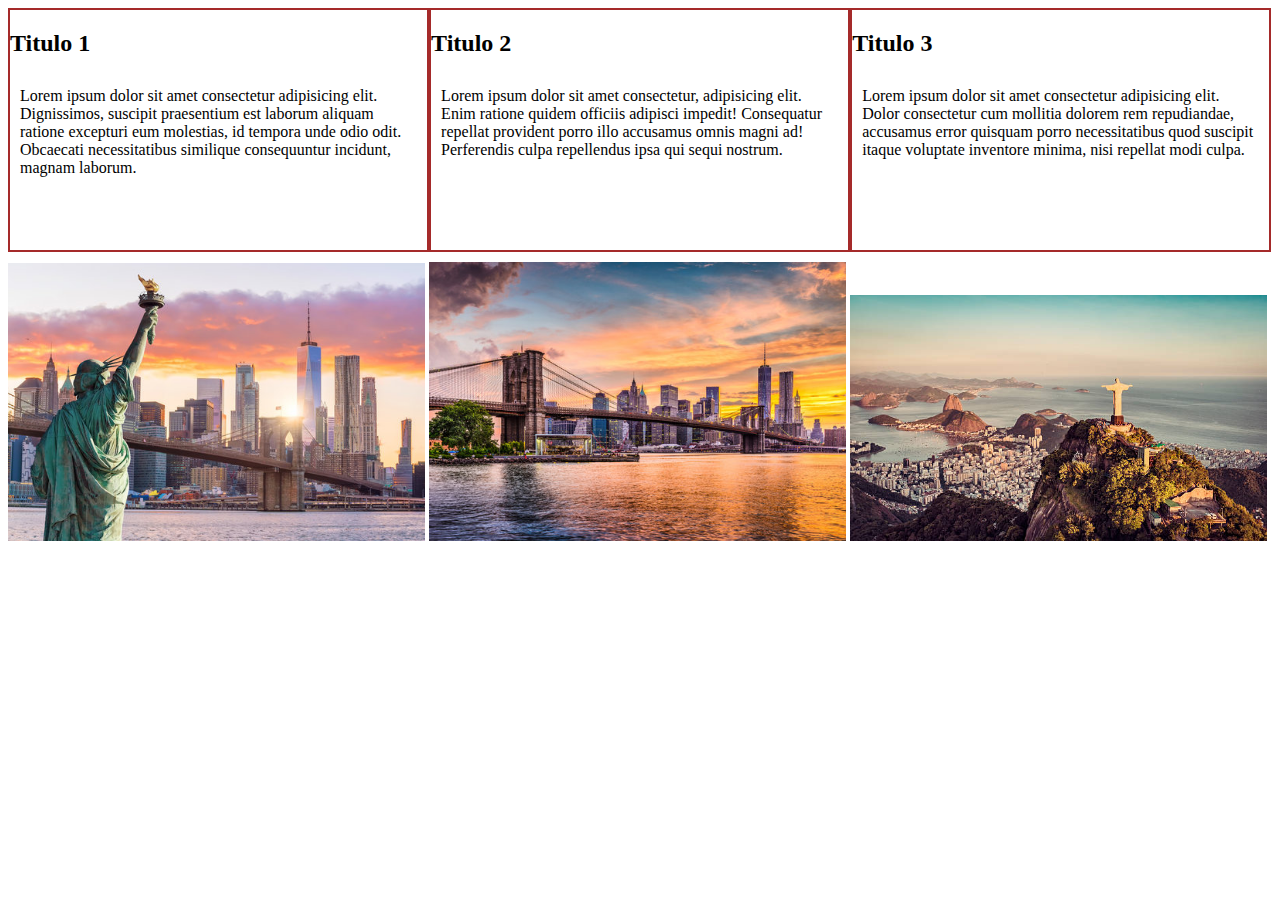
<file: lista003/index.html>
<!DOCTYPE html>
<html lang="pt-br">
<head>
    <meta charset="UTF-8">
    <meta name="viewport" content="width=device-width, initial-scale=1.0">
    <title>Index</title>
     <link rel="stylesheet" href="ex1.css">
</head>
<body>
    <div class="conteudo">
        <h2>Titulo 1</h2>
        <p>Lorem ipsum dolor sit amet consectetur adipisicing elit. Dignissimos, suscipit praesentium est laborum aliquam ratione excepturi eum molestias, id tempora unde odio odit. Obcaecati necessitatibus similique consequuntur incidunt, magnam laborum.</p>

    </div>
    <div class="conteudo">
        <h2>Titulo 2</h2>
        <p>Lorem ipsum dolor sit amet consectetur, adipisicing elit. Enim ratione quidem officiis adipisci impedit! Consequatur repellat provident porro illo accusamus omnis magni ad! Perferendis culpa repellendus ipsa qui sequi nostrum.</p>

    </div>
    
    <div class="conteudo">
       <h2>Titulo 3</h2>
       <p>Lorem ipsum dolor sit amet consectetur adipisicing elit. Dolor consectetur cum mollitia dolorem rem repudiandae, accusamus error quisquam porro necessitatibus quod suscipit itaque voluptate inventore minima, nisi repellat modi culpa.</p>
       
    </div>
    <img class="clear" src="img/360_F_209705645_b78HGJI1i1mxqLwMYA7z1m3VvCxgxJFO.jpg" alt="new" ">
    <img class="clear" src="img/360_F_191744672_HYfG0261FemsGK5WZWX868BokvbHNmqV.jpg" alt="grecia" ">
    <img class="clear" src="img/istockphoto-608540602-612x612.jpg" alt="sla" ">

</body>
</html>
</file>
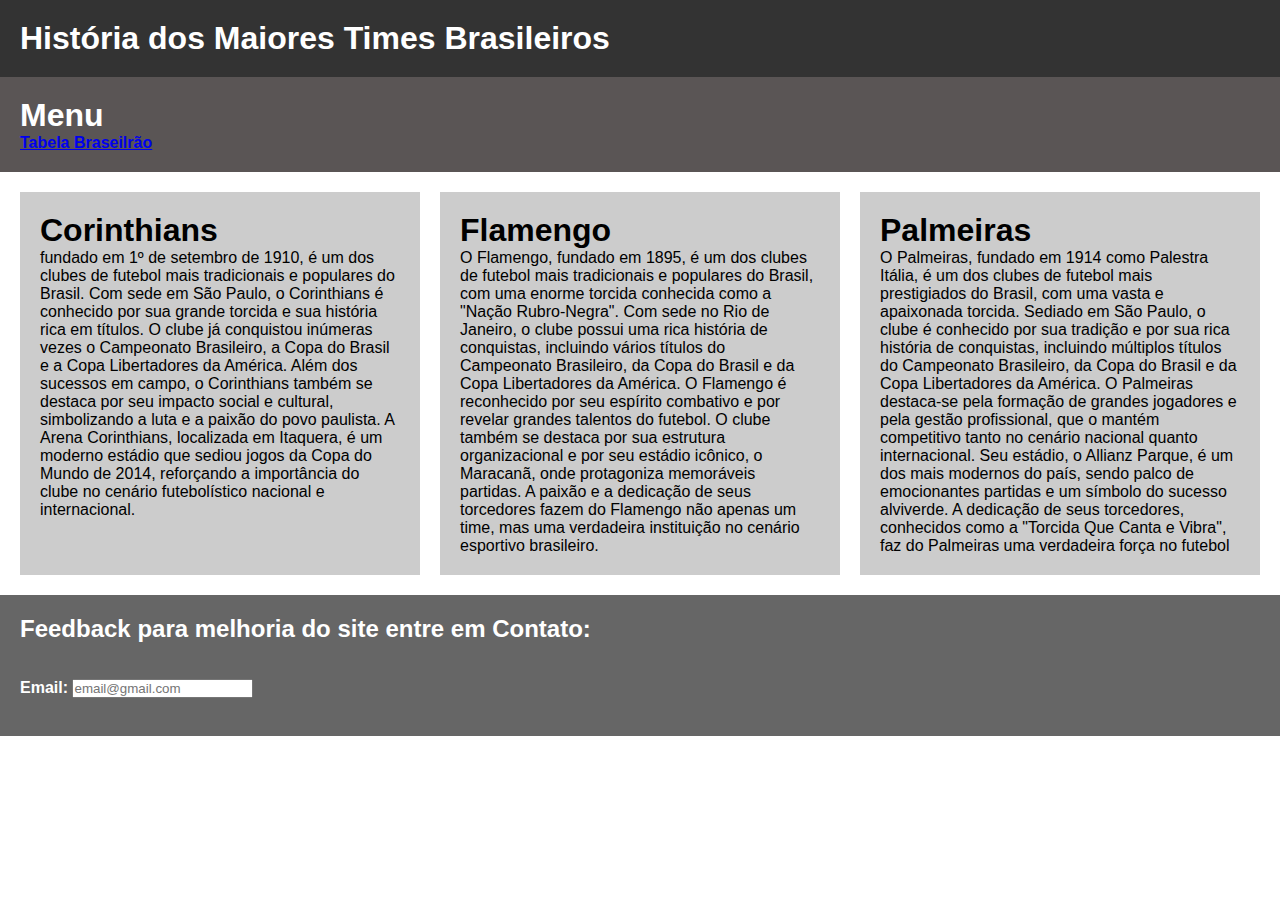
<file: lista004/index.html>
<!DOCTYPE html>
<html lang="pt-br">
<head>
    <meta charset="UTF-8">
    <meta name="viewport" content="width=device-width, initial-scale=1.0">
    <title>Document</title>
    <link rel="stylesheet" href="style.css">
</head>
<body>
    <header>
        <h1>História dos Maiores Times Brasileiros</h1>
    </header>
  <nav>
    <h1>Menu</h1>      
        <a href="https://ge.globo.com/futebol/brasileirao-serie-a/" target="_blank"><strong>Tabela Braseilrão</strong></a>
  </nav>
  <main>
    <section> 
    <h1>Corinthians</h1>
    <p>fundado em 1º de setembro de 1910, é um dos clubes de futebol mais tradicionais e populares do Brasil. Com sede em São Paulo, o Corinthians é conhecido por sua grande torcida e sua história rica em títulos. O clube já conquistou inúmeras vezes o Campeonato Brasileiro, a Copa do Brasil e a Copa Libertadores da América. Além dos sucessos em campo, o Corinthians também se destaca por seu impacto social e cultural, simbolizando a luta e a paixão do povo paulista. A Arena Corinthians, localizada em Itaquera, é um moderno estádio que sediou jogos da Copa do Mundo de 2014, reforçando a importância do clube no cenário futebolístico nacional e internacional.</p>
    </section>
    <section>
        <h1>Flamengo</h1>
        <p>O Flamengo, fundado em 1895, é um dos clubes de futebol mais tradicionais e populares do Brasil, com uma enorme torcida conhecida como a "Nação Rubro-Negra". Com sede no Rio de Janeiro, o clube possui uma rica história de conquistas, incluindo vários títulos do Campeonato Brasileiro, da Copa do Brasil e da Copa Libertadores da América. O Flamengo é reconhecido por seu espírito combativo e por revelar grandes talentos do futebol. O clube também se destaca por sua estrutura organizacional e por seu estádio icônico, o Maracanã, onde protagoniza memoráveis partidas. A paixão e a dedicação de seus torcedores fazem do Flamengo não apenas um time, mas uma verdadeira instituição no cenário esportivo brasileiro.</p>
    </section>
    <section>
        <h1>Palmeiras</h1>
        <p>O Palmeiras, fundado em 1914 como Palestra Itália, é um dos clubes de futebol mais prestigiados do Brasil, com uma vasta e apaixonada torcida. Sediado em São Paulo, o clube é conhecido por sua tradição e por sua rica história de conquistas, incluindo múltiplos títulos do Campeonato Brasileiro, da Copa do Brasil e da Copa Libertadores da América. O Palmeiras destaca-se pela formação de grandes jogadores e pela gestão profissional, que o mantém competitivo tanto no cenário nacional quanto internacional. Seu estádio, o Allianz Parque, é um dos mais modernos do país, sendo palco de emocionantes partidas e um símbolo do sucesso alviverde. A dedicação de seus torcedores, conhecidos como a "Torcida Que Canta e Vibra", faz do Palmeiras uma verdadeira força no futebol </p>
    </section>
  </main>
  <footer>
    <h2>Feedback para melhoria do site entre em Contato:</h2><br><br>
     <form action="post" method="post">
        <label for="E-mail"><Strong>Email:</Strong></label>
        <input type="email" name="idemail" id="E-mail" placeholder="email@gmail.com"><br><br>
        
     </form>
  </footer>
</body>
</html>
</file>
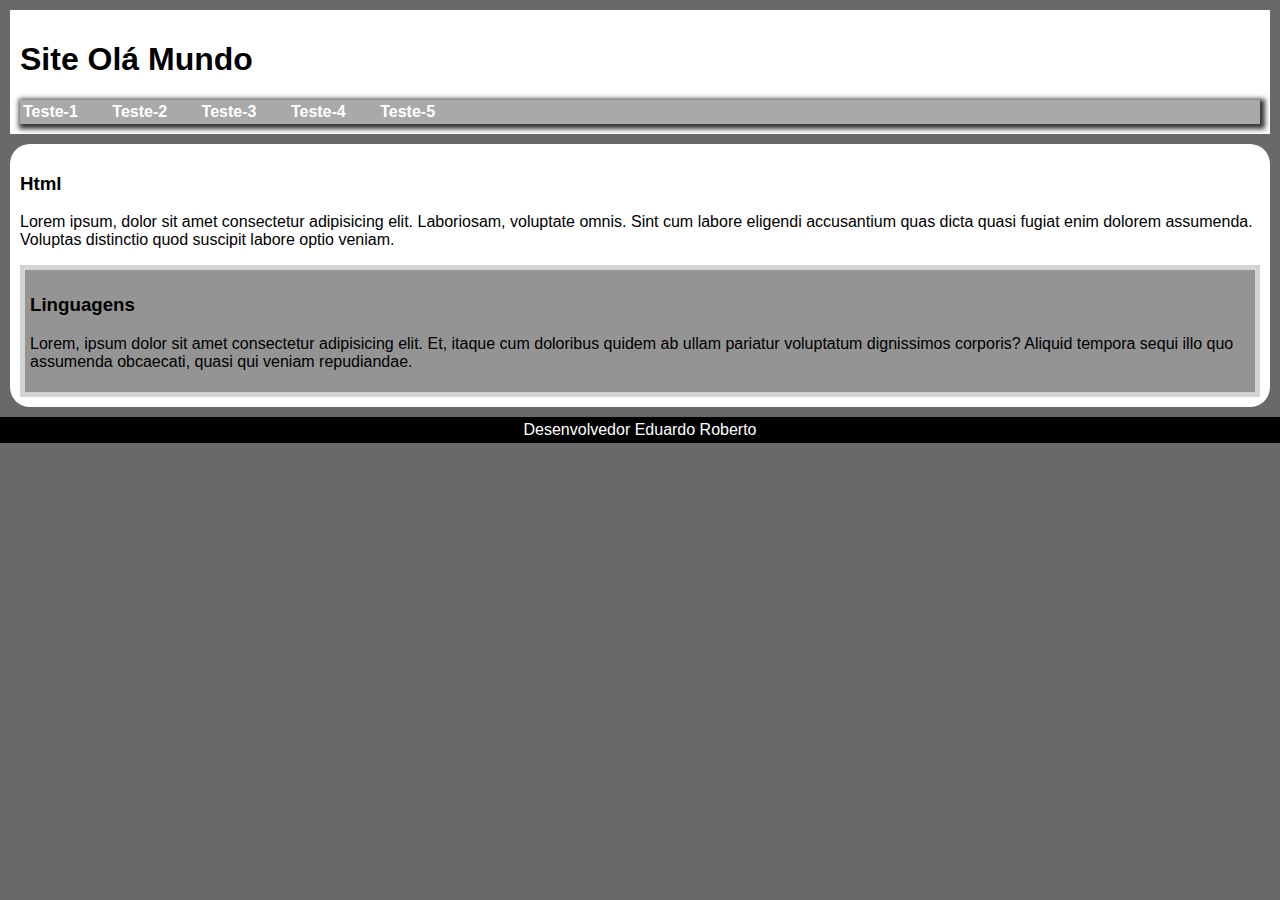
<file: lista003/pg50/index.html>
<!DOCTYPE html>
<html lang="pt-br">
<head>
    <meta charset="UTF-8">
    <meta name="viewport" content="width=device-width, initial-scale=1.0">
    <title>Document</title>
    <link rel="stylesheet" href="ex.css">
</head>
<body>
    <header>
        <h1>Site Olá Mundo</h1>
        <nav>
            <a href="a">Teste-1</a>
            <a href="a">Teste-2</a>
            <a href="a">Teste-3</a>
            <a href="a">Teste-4</a>
            <a href="a">Teste-5</a>
        </nav>
    </header>
    <main>
        <section id="assunto1">
            <h3>Html</h3>
            <p>Lorem ipsum, dolor sit amet consectetur adipisicing elit. Laboriosam, voluptate omnis. Sint cum labore eligendi accusantium quas dicta quasi fugiat enim dolorem assumenda. Voluptas distinctio quod suscipit labore optio veniam.</p>

        </section>
        <section id="linguagens">
            <article>
                <aside>
                    <h3>Linguagens</h3>
                    <p>Lorem, ipsum dolor sit amet consectetur adipisicing elit. Et, itaque cum doloribus quidem ab ullam pariatur voluptatum dignissimos corporis? Aliquid tempora sequi illo quo assumenda obcaecati, quasi qui veniam repudiandae.</p>

                </aside>
            </article>
        </section>
    </main>
    <footer>
        <p>Desenvolvedor Eduardo Roberto</p>
    </footer>


</body>
</html>
</file>
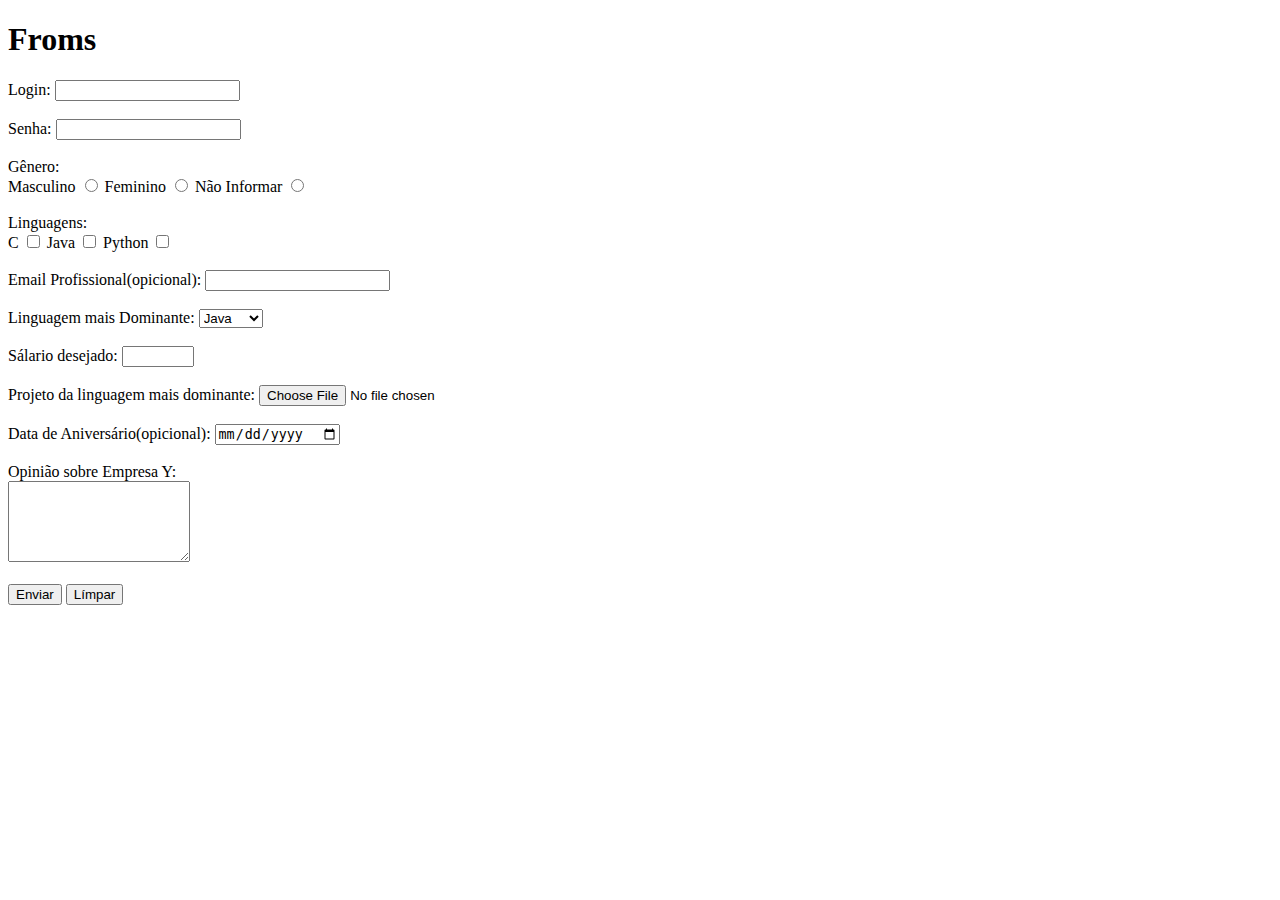
<file: ex01.html>
<!DOCTYPE html>
<html lang="pt-br">
<head>
    <meta charset="UTF-8">
    <meta name="viewport" content="width=device-width, initial-scale=1.0">
    <title>ex01</title>
</head>
<body>
  <h1>Froms</h1>
      
  <form  method="get" action="api/post">
   <label for="idlogin">Login:</label>
   <input type="email" id="idlogin" name="idlogin"><br><br>
   <label for="idsenha">Senha:</label>
   <input type="password" id="idsenha" name="idsenha"><br><br>
    <label for="genero">Gênero:</label><br>
   <label for="sexo1">Masculino</label>
     <input type="radio" id="sexo1" name="sexo" value="M">
     <label for="sexo2">Feminino</label>
     <input type="radio" id="sexo2" name="sexo" value="F">
     <label for="sexo3">Não Informar</label>
     <input type="radio" id="sexo3" name="sexo" value="naoInformar"><br><br>
     <label for="Ling">Linguagens:</label><br>
     <label for="idC">C</label>
       <input type="checkbox" id="idC" name="idC" value="C">
       <label for="Idling">Java</label>
       <input type="checkbox" id="Idling" name="Idling" value="Java">
       <label for="idP">Python</label>
       <input type="checkbox" id="idP" name="idP" value="Python">
        <br><br>
        <label for="idemail">Email Profissional(opicional):</label>
         <input type="email" id="idemail" name="idemail"><br><br>
         <label for="lingAVG">Linguagem  mais Dominante:</label>
         <select name="ling" id="ling">
            <option value="Java">Java</option>
            <option value="Python">Python</option>
            <option value="C">C</option>
         </select><br><br>
         <label for="salario">Sálario desejado:</label>
         <input type="number" min="1000" max="2000"><br><br>
         <label for="arquivo">Projeto da linguagem mais dominante:</label>
         <input type="file" id="arquivo" name="arquivo"><br><br>
         <label for="niver">Data de Aniversário(opicional):</label>
         <input type="date" id="niver" name="niver" value="Data"><br><br>
         <label for="op">Opinião sobre Empresa Y:</label><br>
        <textarea name="Opinião" id="op" cols="20" rows="5"></textarea>
        <br><br>
        <input type="submit" value="Enviar">
        <input type="reset" value="Límpar">
         
  </form>
</body>
</html>
</file>
<file: lista003/ex1.css>
.conteudo{
    background-color:white;
    border: 2px solid brown;
    width: 33%;
    height: 240px;
    float: left;
    
}
p{
    position: relative;
    border: 5px;
    padding: 10px;
}
.clear{
    clear: both;
}
img{
    border: 10px;
    width: 33%;
    height: 33%;
    padding-top: 10px;
}
</file>
<file: lista004/style.css>
* {
    margin: 0;
    padding: 0;
    box-sizing: border-box;
  }
  p{
    font-size: 16px;
  }
 
  body {
    font-family: Arial, sans-serif;
  }
  
  header, nav, main, section, footer {
    padding: 20px;
  }
  

  body {
    display: grid;
    grid-template-columns: 1fr;
    grid-template-rows: auto auto 1fr auto;
    grid-template-areas:
      "header"
      "nav"
      "main"
      "footer";
  }
  
  header {
    grid-area: header;
    background-color: #333;
    color: white;
  }
  
  nav {
    grid-area: nav;
    background-color: #5a5555;
    color: white;
  }
 a:active{
   background-color:whitesmoke;
   
 }
 
  main {
    grid-area: main;
    display: grid;
    grid-template-columns: repeat(auto-fit, minmax(250px, 1fr));
    gap: 20px;
  }
  
  section {
    background-color: #ccc;
   padding: 20px;
  }
  
  footer {
    grid-area: footer;
    background-color: #666;
    color: white;
  }
  
 
  @media screen and (max-width: 768px) {
    body {
      grid-template-areas:
        "header"
        "main"
        "nav"
        "footer";
    }
  
    nav {
      order: -1;
    }
  }
</file>
<file: lista003/pg50/ex.css>
body{
    font-family: Arial, Helvetica, sans-serif;
    background-color: dimgray;
    margin: 0px;
}
header{
    background-color: white;
    padding: 10px;
    margin: 10px;
}
nav{
    background-color: rgb(169, 169, 169);
    padding: 3px;
    box-shadow: 2px 2px 5px 3px rgba(0, 0, 0, 0.799);

}
nav > a{
    text-decoration: none;
    color: white;
    font-weight: bold;
    margin-right: 30px;
}

nav > a:hover{
    text-decoration: underline;
}
main{
    background-color: white;
    padding: 10px;
    margin: 10px;
    border-radius: 20px;
}
article{
    background-color: lightgrey;
    padding: 5px;
}
article > aside{
    background-color: rgb(148, 148, 148);
    padding: 5px;
}
footer{
    background-color: black;
    color: white;
    text-align: center;
    padding: 4px;
    margin: 0px;
}
footer >p{
    margin: 0px;
}
</file>
